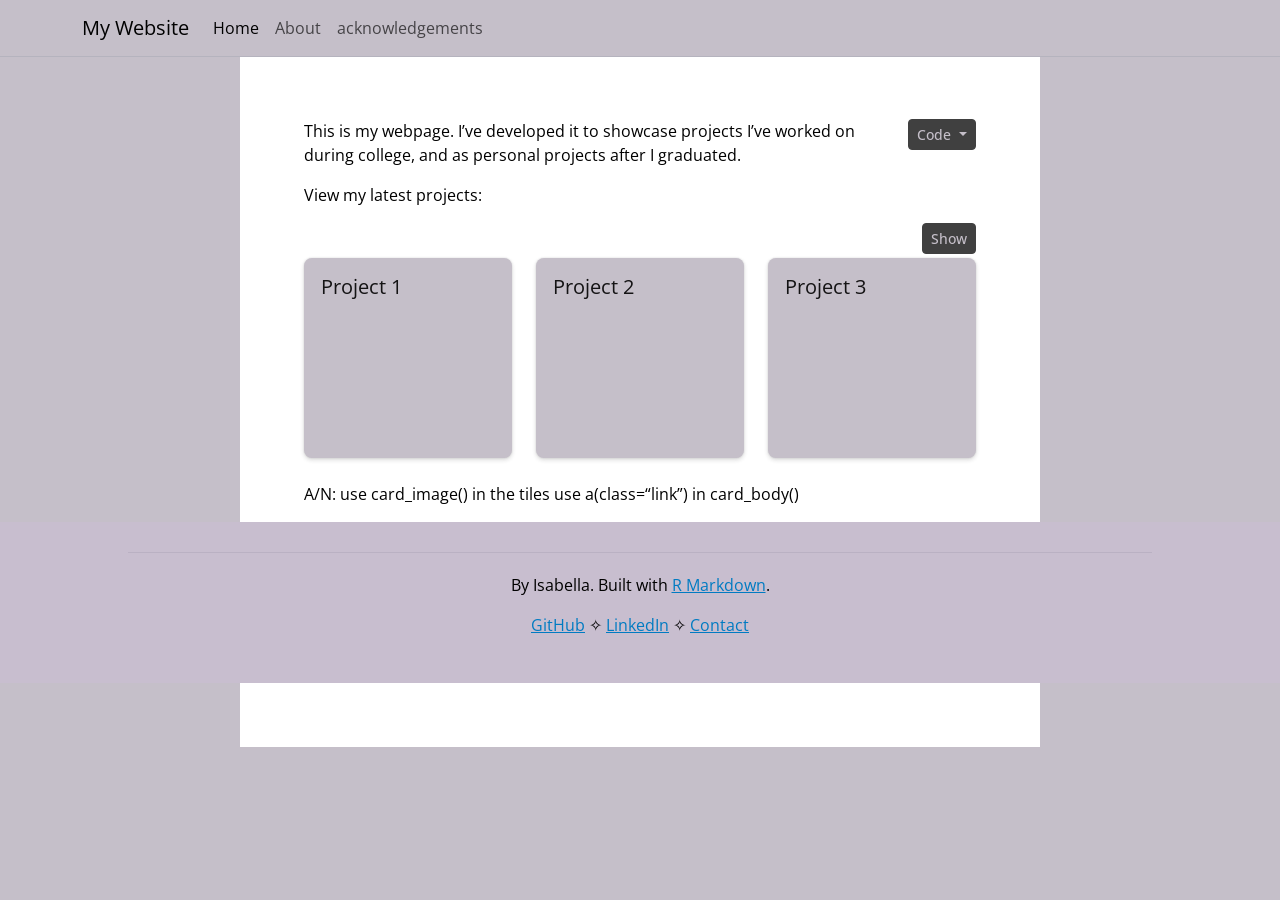
<file: docs/index.html>
<!DOCTYPE html>

<html>

<head>

<meta charset="utf-8" />
<meta name="generator" content="pandoc" />
<meta http-equiv="X-UA-Compatible" content="IE=EDGE" />




<title>index.knit</title>

<script src="site_libs/header-attrs-2.29/header-attrs.js"></script>
<script src="site_libs/jquery-3.6.0/jquery-3.6.0.min.js"></script>
<meta name="viewport" content="width=device-width, initial-scale=1, shrink-to-fit=no" />
<link href="site_libs/bootstrap-5.3.1/bootstrap.min.css" rel="stylesheet" />
<script src="site_libs/bootstrap-5.3.1/bootstrap.bundle.min.js"></script>
<script src="site_libs/bs3compat-0.9.0/transition.js"></script>
<script src="site_libs/bs3compat-0.9.0/tabs.js"></script>
<script src="site_libs/bs3compat-0.9.0/bs3compat.js"></script>
<script src="site_libs/navigation-1.1/tabsets.js"></script>
<script src="site_libs/navigation-1.1/codefolding.js"></script>
<link href="site_libs/highlightjs-9.12.0/default.css" rel="stylesheet" />
<script src="site_libs/highlightjs-9.12.0/highlight.js"></script>
<link href="site_libs/htmltools-fill-0.5.8.1/fill.css" rel="stylesheet" />
<script src="site_libs/bslib-component-js-0.9.0/components.min.js"></script>
<script src="site_libs/bslib-component-js-0.9.0/web-components.min.js" type="module"></script>
<link href="site_libs/bslib-component-css-0.9.0/bslib-component-css.min.css" rel="stylesheet" />
<script src="site_libs/bslib-tag-require-0.9.0/tag-require.js"></script>

<style type="text/css">
  code{white-space: pre-wrap;}
  span.smallcaps{font-variant: small-caps;}
  span.underline{text-decoration: underline;}
  div.column{display: inline-block; vertical-align: top; width: 50%;}
  div.hanging-indent{margin-left: 1.5em; text-indent: -1.5em;}
  ul.task-list{list-style: none;}
    </style>

<style type="text/css">code{white-space: pre;}</style>
<script type="text/javascript">
if (window.hljs) {
  hljs.configure({languages: []});
  hljs.initHighlightingOnLoad();
  if (document.readyState && document.readyState === "complete") {
    window.setTimeout(function() { hljs.initHighlighting(); }, 0);
  }
}
</script>









<style type = "text/css">
.main-container {
  max-width: 940px;
  margin-left: auto;
  margin-right: auto;
}
img {
  max-width:100%;
}
.tabbed-pane {
  padding-top: 12px;
}
.html-widget {
  margin-bottom: 20px;
}
button.code-folding-btn:focus {
  outline: none;
}
summary {
  display: list-item;
}
details > summary > p:only-child {
  display: inline;
}
pre code {
  padding: 0;
}
</style>


<style type="text/css">
.dropdown-submenu {
  position: relative;
}
.dropdown-submenu>.dropdown-menu {
  top: 0;
  left: 100%;
  margin-top: -6px;
  margin-left: -1px;
  border-radius: 0 6px 6px 6px;
}
.dropdown-submenu:hover>.dropdown-menu {
  display: block;
}
.dropdown-submenu>a:after {
  display: block;
  content: " ";
  float: right;
  width: 0;
  height: 0;
  border-color: transparent;
  border-style: solid;
  border-width: 5px 0 5px 5px;
  border-left-color: #cccccc;
  margin-top: 5px;
  margin-right: -10px;
}
.dropdown-submenu:hover>a:after {
  border-left-color: #adb5bd;
}
.dropdown-submenu.pull-left {
  float: none;
}
.dropdown-submenu.pull-left>.dropdown-menu {
  left: -100%;
  margin-left: 10px;
  border-radius: 6px 0 6px 6px;
}
</style>

<script type="text/javascript">
// manage active state of menu based on current page
$(document).ready(function () {
  // active menu anchor
  href = window.location.pathname
  href = href.substr(href.lastIndexOf('/') + 1)
  if (href === "")
    href = "index.html";
  var menuAnchor = $('a[href="' + href + '"]');

  // mark the anchor link active (and if it's in a dropdown, also mark that active)
  var dropdown = menuAnchor.closest('li.dropdown');
  if (window.bootstrap) { // Bootstrap 4+
    menuAnchor.addClass('active');
    dropdown.find('> .dropdown-toggle').addClass('active');
  } else { // Bootstrap 3
    menuAnchor.parent().addClass('active');
    dropdown.addClass('active');
  }

  // Navbar adjustments
  var navHeight = $(".navbar").first().height() + 15;
  var style = document.createElement('style');
  var pt = "padding-top: " + navHeight + "px; ";
  var mt = "margin-top: -" + navHeight + "px; ";
  var css = "";
  // offset scroll position for anchor links (for fixed navbar)
  for (var i = 1; i <= 6; i++) {
    css += ".section h" + i + "{ " + pt + mt + "}\n";
  }
  style.innerHTML = "body {" + pt + "padding-bottom: 40px; }\n" + css;
  document.head.appendChild(style);
});
</script>

<!-- tabsets -->

<style type="text/css">
.tabset-dropdown > .nav-tabs {
  display: inline-table;
  max-height: 500px;
  min-height: 44px;
  overflow-y: auto;
  border: 1px solid #ddd;
  border-radius: 4px;
}

.tabset-dropdown > .nav-tabs > li.active:before, .tabset-dropdown > .nav-tabs.nav-tabs-open:before {
  content: "\e259";
  font-family: 'Glyphicons Halflings';
  display: inline-block;
  padding: 10px;
  border-right: 1px solid #ddd;
}

.tabset-dropdown > .nav-tabs.nav-tabs-open > li.active:before {
  content: "\e258";
  font-family: 'Glyphicons Halflings';
  border: none;
}

.tabset-dropdown > .nav-tabs > li.active {
  display: block;
}

.tabset-dropdown > .nav-tabs > li > a,
.tabset-dropdown > .nav-tabs > li > a:focus,
.tabset-dropdown > .nav-tabs > li > a:hover {
  border: none;
  display: inline-block;
  border-radius: 4px;
  background-color: transparent;
}

.tabset-dropdown > .nav-tabs.nav-tabs-open > li {
  display: block;
  float: none;
}

.tabset-dropdown > .nav-tabs > li {
  display: none;
}
</style>

<!-- code folding -->
<style type="text/css">
.code-folding-btn { margin-bottom: 4px; }
</style>




</head>

<body>


<div class="container-fluid main-container">




<div class="navbar navbar-default  navbar-fixed-top" role="navigation">
  <div class="container">
    <div class="navbar-header">
      <button type="button" class="navbar-toggle collapsed" data-toggle="collapse" data-bs-toggle="collapse" data-target="#navbar" data-bs-target="#navbar">
        <span class="icon-bar"></span>
        <span class="icon-bar"></span>
        <span class="icon-bar"></span>
      </button>
      <a class="navbar-brand" href="index.html">My Website</a>
    </div>
    <div id="navbar" class="navbar-collapse collapse">
      <ul class="nav navbar-nav">
        <li>
  <a href="index.html">Home</a>
</li>
<li>
  <a href="about.html">About</a>
</li>
<li>
  <a href="ack.html">acknowledgements</a>
</li>
      </ul>
      <ul class="nav navbar-nav navbar-right">
        
      </ul>
    </div><!--/.nav-collapse -->
  </div><!--/.container -->
</div><!--/.navbar -->

<div id="header">

<div class="btn-group pull-right float-right">
<button type="button" class="btn btn-default btn-xs btn-secondary btn-sm dropdown-toggle" data-toggle="dropdown" data-bs-toggle="dropdown" aria-haspopup="true" aria-expanded="false"><span>Code</span> <span class="caret"></span></button>
<ul class="dropdown-menu dropdown-menu-right" style="min-width: 50px;">
<li><a id="rmd-show-all-code" href="#">Show All Code</a></li>
<li><a id="rmd-hide-all-code" href="#">Hide All Code</a></li>
</ul>
</div>




</div>


<p>This is my webpage. I’ve developed it to showcase projects I’ve
worked on during college, and as personal projects after I
graduated.</p>
<p>View my latest projects:</p>
<pre class="r"><code>library(bslib)

layout_column_wrap(
card(full_screen=FALSE,height=&quot;200px&quot;,card_body(card_title(&quot;Project 1&quot;))),
card(full_screen=FALSE,height=&quot;200px&quot;,card_body(card_title(&quot;Project 2&quot;))),
card(full_screen=FALSE,height=&quot;200px&quot;,card_body(card_title(&quot;Project 3&quot;)))
)</code></pre>
<div class="bslib-grid bslib-mb-spacing html-fill-item" data-require-bs-caller="layout_column_wrap()" data-require-bs-version="5" style="grid-template-columns:repeat(auto-fit, minmax(min(200px, 100%), 1fr));grid-auto-rows:1fr;--bslib-grid-height:auto;--bslib-grid-height-mobile:auto;">
<div class="bslib-grid-item bslib-gap-spacing html-fill-container">
<div class="card bslib-card bslib-mb-spacing html-fill-item html-fill-container" data-bslib-card-init data-require-bs-caller="card()" data-require-bs-version="5" style="height:200px;">
<div class="card-body bslib-gap-spacing html-fill-item html-fill-container" style="margin-top:auto;margin-bottom:auto;flex:1 1 auto;">
<h5>Project 1</h5>
</div>
<script data-bslib-card-init>bslib.Card.initializeAllCards();</script>
</div>
</div>
<div class="bslib-grid-item bslib-gap-spacing html-fill-container">
<div class="card bslib-card bslib-mb-spacing html-fill-item html-fill-container" data-bslib-card-init data-require-bs-caller="card()" data-require-bs-version="5" style="height:200px;">
<div class="card-body bslib-gap-spacing html-fill-item html-fill-container" style="margin-top:auto;margin-bottom:auto;flex:1 1 auto;">
<h5>Project 2</h5>
</div>
<script data-bslib-card-init>bslib.Card.initializeAllCards();</script>
</div>
</div>
<div class="bslib-grid-item bslib-gap-spacing html-fill-container">
<div class="card bslib-card bslib-mb-spacing html-fill-item html-fill-container" data-bslib-card-init data-require-bs-caller="card()" data-require-bs-version="5" style="height:200px;">
<div class="card-body bslib-gap-spacing html-fill-item html-fill-container" style="margin-top:auto;margin-bottom:auto;flex:1 1 auto;">
<h5>Project 3</h5>
</div>
<script data-bslib-card-init>bslib.Card.initializeAllCards();</script>
</div>
</div>
</div>
<p>A/N: use card_image() in the tiles use a(class=“link”) in
card_body()</p>



<div class="site-footer">
  <hr style="border: none; height: 1px; background-color: #8e889e;">
  <p>By Isabella. Built with <a href="https://rmarkdown.rstudio.com/">R Markdown</a>.</p>
  <p style="text-align: center;">
    <a href="https://github.com/yourusername">GitHub</a> ✧ 
    <a href="https://linkedin.com/in/yourusername">LinkedIn</a> ✧ 
    <a href="mailto:youremail@domain.com">Contact</a>
  </p>
</div>



</div>

<script>

// add bootstrap table styles to pandoc tables
function bootstrapStylePandocTables() {
  $('tr.odd').parent('tbody').parent('table').addClass('table table-condensed');
}
$(document).ready(function () {
  bootstrapStylePandocTables();
});


</script>

<!-- tabsets -->

<script>
$(document).ready(function () {
  window.buildTabsets("TOC");
});

$(document).ready(function () {
  $('.tabset-dropdown > .nav-tabs > li').click(function () {
    $(this).parent().toggleClass('nav-tabs-open');
  });
});
</script>

<!-- code folding -->
<script>
$(document).ready(function () {
  window.initializeCodeFolding("hide" === "show");
});
</script>


<!-- dynamically load mathjax for compatibility with self-contained -->
<script>
  (function () {
    var script = document.createElement("script");
    script.type = "text/javascript";
    script.src  = "https://mathjax.rstudio.com/latest/MathJax.js?config=TeX-AMS-MML_HTMLorMML";
    document.getElementsByTagName("head")[0].appendChild(script);
  })();
</script>

</body>
</html>
</file>
<file: docs/site_libs/highlightjs-9.12.0/default.css>
.hljs-literal {
  color: #990073;
}

.hljs-number {
  color: #099;
}

.hljs-comment {
  color: #998;
  font-style: italic;
}

.hljs-keyword {
  color: #900;
  font-weight: bold;
}

.hljs-string {
  color: #d14;
}
</file>
<file: docs/site_libs/htmltools-fill-0.5.8.1/fill.css>
@layer htmltools {
  .html-fill-container {
    display: flex;
    flex-direction: column;
    /* Prevent the container from expanding vertically or horizontally beyond its
    parent's constraints. */
    min-height: 0;
    min-width: 0;
  }
  .html-fill-container > .html-fill-item {
    /* Fill items can grow and shrink freely within
    available vertical space in fillable container */
    flex: 1 1 auto;
    min-height: 0;
    min-width: 0;
  }
  .html-fill-container > :not(.html-fill-item) {
    /* Prevent shrinking or growing of non-fill items */
    flex: 0 0 auto;
  }
}
</file>
<file: docs/site_libs/bslib-component-css-0.9.0/bslib-component-css.min.css>
.accordion .accordion-header{font-size:calc(1.325rem + .9vw);margin-top:0;margin-bottom:.5rem;font-weight:400;line-height:1.2;color:var(--bs-heading-color);margin-bottom:0}@media (min-width: 1200px){.accordion .accordion-header{font-size:2rem}}.accordion .accordion-icon:not(:empty){margin-right:0.75rem;display:flex}.accordion .accordion-button:not(.collapsed){box-shadow:none}.accordion .accordion-button:not(.collapsed):focus{box-shadow:var(--bs-accordion-btn-focus-box-shadow)}.bslib-card{overflow:auto}.bslib-card .card-body+.card-body{padding-top:0}.bslib-card .card-body{overflow:auto}.bslib-card .card-body p{margin-top:0}.bslib-card .card-body p:last-child{margin-bottom:0}.bslib-card .card-body{max-height:var(--bslib-card-body-max-height, none)}.bslib-card[data-full-screen="true"]>.card-body{max-height:var(--bslib-card-body-max-height-full-screen, none)}.bslib-card .card-header .form-group{margin-bottom:0}.bslib-card .card-header .selectize-control{margin-bottom:0}.bslib-card .card-header .selectize-control .item{margin-right:1.15rem}.bslib-card .card-footer{margin-top:auto}.bslib-card .bslib-navs-card-title{display:flex;flex-wrap:wrap;justify-content:space-between;align-items:center}.bslib-card .bslib-navs-card-title .nav{margin-left:auto}.bslib-card .bslib-sidebar-layout:not([data-bslib-sidebar-border="true"]){border:none}.bslib-card .bslib-sidebar-layout:not([data-bslib-sidebar-border-radius="true"]){border-top-left-radius:0;border-top-right-radius:0}.bslib-card[data-full-screen="true"]{position:fixed;inset:3.5rem 1rem 1rem;height:auto !important;max-height:none !important;width:auto !important;z-index:1070}.bslib-full-screen-enter{position:absolute;bottom:var(--bslib-full-screen-enter-bottom, 0.2rem);right:var(--bslib-full-screen-enter-right, 0);top:var(--bslib-full-screen-enter-top);left:var(--bslib-full-screen-enter-left);color:var(--bslib-color-fg, var(--bs-card-color));background-color:var(--bslib-color-bg, var(--bs-card-bg, var(--bs-body-bg)));border:var(--bs-card-border-width) solid var(--bslib-color-fg, var(--bs-card-border-color));box-shadow:0 2px 4px rgba(0,0,0,0.15);margin:0.2rem 0.4rem;padding:0.55rem !important;font-size:.8rem;cursor:pointer;opacity:0;z-index:1070}.card:hover>*>.bslib-full-screen-enter,.card:focus-within>*>.bslib-full-screen-enter{opacity:0.6}.card:hover>*>.bslib-full-screen-enter:hover,.card:hover>*>.bslib-full-screen-enter:focus,.card:focus-within>*>.bslib-full-screen-enter:hover,.card:focus-within>*>.bslib-full-screen-enter:focus{opacity:1}.card[data-full-screen="false"]:hover>*>.bslib-full-screen-enter{display:block}.bslib-has-full-screen .bslib-full-screen-enter{display:none !important}.bslib-full-screen-exit{position:relative;top:1.35rem;font-size:0.9rem;cursor:pointer;text-decoration:none;display:flex;float:right;margin-right:2.15rem;align-items:center;color:rgba(var(--bs-body-bg-rgb), 0.8)}.bslib-full-screen-exit:hover{color:rgba(var(--bs-body-bg-rgb), 1)}.bslib-full-screen-exit svg{margin-left:0.5rem;font-size:1.5rem}#bslib-full-screen-overlay{position:fixed;inset:0;background-color:rgba(var(--bs-body-color-rgb), 0.6);backdrop-filter:blur(2px);-webkit-backdrop-filter:blur(2px);z-index:1069;animation:bslib-full-screen-overlay-enter 400ms cubic-bezier(0.6, 0.02, 0.65, 1) forwards}@keyframes bslib-full-screen-overlay-enter{0%{opacity:0}100%{opacity:1}}@media (max-width: 575.98px){.bslib-card[data-full-screen="true"]{inset:2.5rem 0.5rem 0.5rem}.bslib-full-screen-exit{top:0.75rem;margin-right:1.25rem}}.bslib-grid{--_item-column-span: 1;display:grid !important;gap:var(--bslib-spacer, 1rem);height:var(--bslib-grid-height)}.bslib-grid>*{grid-column:auto/span var(--_item-column-span, 1)}.bslib-grid.grid{grid-template-columns:repeat(var(--bs-columns, 12), minmax(0, 1fr));grid-template-rows:unset;grid-auto-rows:var(--bslib-grid--row-heights);--bslib-grid--row-heights--xs: unset;--bslib-grid--row-heights--sm: unset;--bslib-grid--row-heights--md: unset;--bslib-grid--row-heights--lg: unset;--bslib-grid--row-heights--xl: unset;--bslib-grid--row-heights--xxl: unset}.bslib-grid.grid.bslib-grid--row-heights--xs{--bslib-grid--row-heights: var(--bslib-grid--row-heights--xs)}@media (min-width: 576px){.bslib-grid.grid.bslib-grid--row-heights--sm{--bslib-grid--row-heights: var(--bslib-grid--row-heights--sm)}}@media (min-width: 768px){.bslib-grid.grid.bslib-grid--row-heights--md{--bslib-grid--row-heights: var(--bslib-grid--row-heights--md)}}@media (min-width: 992px){.bslib-grid.grid.bslib-grid--row-heights--lg{--bslib-grid--row-heights: var(--bslib-grid--row-heights--lg)}}@media (min-width: 1200px){.bslib-grid.grid.bslib-grid--row-heights--xl{--bslib-grid--row-heights: var(--bslib-grid--row-heights--xl)}}@media (min-width: 1400px){.bslib-grid.grid.bslib-grid--row-heights--xxl{--bslib-grid--row-heights: var(--bslib-grid--row-heights--xxl)}}.bslib-grid>*>.shiny-input-container{width:100%}bslib-layout-columns.bslib-grid{--_item-column-span: 6}bslib-layout-columns[hidden-until-init]>*{display:none}@media (max-width: 767.98px){bslib-layout-columns:where(.bslib-grid)>*{grid-column:1 / -1}}@media (max-width: 575.98px){.bslib-grid{grid-template-columns:1fr !important;height:var(--bslib-grid-height-mobile)}.bslib-grid.grid{height:unset !important}}@media (min-width: 576px){.nav:not(.nav-hidden){display:flex !important;display:-webkit-flex !important}.nav:not(.nav-hidden):not(.nav-stacked):not(.flex-column){float:none !important}.nav:not(.nav-hidden):not(.nav-stacked):not(.flex-column)>.bslib-nav-spacer{margin-left:auto !important}.nav:not(.nav-hidden):not(.nav-stacked):not(.flex-column)>.form-inline{margin-top:auto;margin-bottom:auto}.nav:not(.nav-hidden).nav-stacked{flex-direction:column;-webkit-flex-direction:column;height:100%}.nav:not(.nav-hidden).nav-stacked>.bslib-nav-spacer{margin-top:auto !important}}.bslib-page-fill{width:100%;height:100%;margin:0;padding:var(--bslib-spacer, 1rem);gap:var(--bslib-spacer, 1rem)}@media (max-width: 575.98px){.bslib-flow-mobile>.html-fill-item{flex:0 0 auto}.bslib-flow-mobile.bslib-page-sidebar>.html-fill-item,.bslib-flow-mobile.bslib-page-navbar.has-page-sidebar>.html-fill-item{flex:1 1 auto}.bslib-flow-mobile.bslib-page-sidebar>.bslib-sidebar-layout>.main>.html-fill-item,.bslib-flow-mobile.bslib-page-navbar.has-page-sidebar>.html-fill-container>.bslib-sidebar-layout>.main>.html-fill-item{flex:0 0 auto}}.navbar+.container-fluid:has(>.tab-content>.tab-pane.active.html-fill-container){padding-left:0;padding-right:0}.navbar+.container-fluid>.tab-content>.tab-pane.active.html-fill-container{padding:var(--bslib-spacer, 1rem);gap:var(--bslib-spacer, 1rem)}.navbar+.container-fluid>.tab-content>.tab-pane.active.html-fill-container:has(>.bslib-sidebar-layout:only-child){padding:0}.navbar+.container-fluid>.tab-content>.tab-pane.active.html-fill-container>.bslib-sidebar-layout:only-child:not([data-bslib-sidebar-border="true"]){border-left:none;border-right:none;border-bottom:none}.navbar+.container-fluid>.tab-content>.tab-pane.active.html-fill-container>.bslib-sidebar-layout:only-child:not([data-bslib-sidebar-border-radius="true"]){border-radius:0}.navbar+div>.bslib-sidebar-layout{border-top:var(--bslib-sidebar-border)}:root{--bslib-page-sidebar-title-bg: #202020;--bslib-page-sidebar-title-color: #C5BFC9}.bslib-page-sidebar>.navbar{--bs-navbar-brand-color: var(--bslib-page-sidebar-title-color);border-bottom:var(--bs-border-width) solid var(--bs-border-color-translucent);background-color:var(--bslib-page-sidebar-title-bg);color:var(--bslib-page-sidebar-title-color)}.bslib-page-sidebar .bslib-page-title{margin-bottom:0;line-height:var(--bs-body-line-height)}@media (max-width: 991.98px){.bslib-page-sidebar>.bslib-sidebar-layout.sidebar-collapsed:not(.sidebar-right)>.main,.bslib-page-navbar>div>.bslib-sidebar-layout.sidebar-collapsed:not(.sidebar-right)>.main{padding-right:var(--_padding)}.bslib-page-sidebar>.bslib-sidebar-layout.sidebar-collapsed.sidebar-right>.main,.bslib-page-navbar>div>.bslib-sidebar-layout.sidebar-collapsed.sidebar-right>.main{padding-left:var(--_padding)}}@media (min-width: 576px){.bslib-sidebar-layout .bslib-page-main{min-height:var(--bslib-page-main-min-height, 576px)}.bslib-sidebar-layout:not(.sidebar-collapsed) .bslib-page-main,.bslib-sidebar-layout.transitioning .bslib-page-main{min-width:var(--bslib-page-main-min-width, 576px)}}.bslib-sidebar-layout{--_transition-duration: 0;--_transition-easing-x: var(--bslib-sidebar-transition-easing-x, cubic-bezier(0.8, 0.78, 0.22, 1.07));--_border: var(--bslib-sidebar-border, var(--bs-card-border-width, var(--bs-border-width)) solid var(--bs-card-border-color, var(--bs-border-color-translucent)));--_border-radius: var(--bslib-sidebar-border-radius, var(--bs-border-radius));--_vert-border: var(--bslib-sidebar-vert-border, var(--_border));--_sidebar-width: var(--bslib-sidebar-width, 250px);--_sidebar-bg: var(--bslib-sidebar-bg, RGBA(var(--bs-body-bg-rgb), 0.05));--_sidebar-fg: var(--bslib-sidebar-fg, var(--_main-fg));--_main-fg: var(--bslib-sidebar-main-fg, var(--bs-card-color, var(--bs-body-color)));--_main-bg: var(--bslib-sidebar-main-bg, transparent);--_toggle-bg: var(--bslib-sidebar-toggle-bg, rgba(var(--bs-emphasis-color-rgb, 0, 0, 0), 0.1));--_padding: var(--bslib-sidebar-padding, var(--bslib-spacer, 1.5rem));--_icon-size: var(--bslib-sidebar-icon-size, 1rem);--_icon-button-size: var(--bslib-sidebar-icon-button-size, calc(var(--_icon-size, 1rem) * 2));--_padding-icon: calc(var(--_icon-button-size, 2rem) * 1.5);--_toggle-border-radius: var(--bslib-collapse-toggle-border-radius, var(--bs-border-radius, 3px));--_toggle-transform: var(--bslib-collapse-toggle-transform, 0deg);--_toggle-transition-easing: var(--bslib-sidebar-toggle-transition-easing, cubic-bezier(1, 0, 0, 1));--_toggle-right-transform: var(--bslib-collapse-toggle-right-transform, 180deg);--_toggle-position-y: calc(var(--_js-toggle-count-this-side, 0) * calc(var(--_icon-size) + var(--_padding)) + var(--_icon-size, 1rem) / 2);--_toggle-position-x: calc(-2.5 * var(--_icon-size) - var(--bs-card-border-width, 1px));--_mobile-max-height: var(--bslib-sidebar-mobile-max-height, var(--bslib-sidebar-max-height-mobile));--_sidebar-mobile-opacity: var(--bslib-sidebar-mobile-opacity);--_main-mobile-expanded-opacity: var(--bslib-sidebar-main-mobile-expanded-opacity, 0);--_sidebar-mobile-max-width: var(--bslib-sidebar-mobile-max-width);--_sidebar-mobile-box-shadow: var(--bslib-sidebar-mobile-box-shadow);--_column-main: minmax(0, 1fr);--_toggle-collective-height: calc(calc(var(--_icon-button-size) + 0.5em) * var(--_js-toggle-count-max-side, 1));display:grid !important;grid-template-columns:Min(calc(100% - var(--_padding-icon)), var(--_sidebar-width)) var(--_column-main);position:relative;transition:grid-template-columns ease-in-out var(--_transition-duration),background-color linear var(--_transition-duration);border:var(--_border);border-radius:var(--_border-radius)}.bslib-sidebar-layout.transitioning{--_transition-duration: max(var(--bslib-sidebar-transition-duration, 300ms), 5ms)}@media (prefers-reduced-motion: reduce){.bslib-sidebar-layout{transition:none}}.bslib-sidebar-layout,.html-fill-container>.bslib-sidebar-layout.html-fill-item{min-height:var(--_toggle-collective-height)}.bslib-sidebar-layout[data-bslib-sidebar-border="false"]{border:none}.bslib-sidebar-layout[data-bslib-sidebar-border-radius="false"]{border-radius:initial}.bslib-sidebar-layout>.main,.bslib-sidebar-layout>.sidebar{grid-row:1 / 2;border-radius:inherit;overflow:auto}.bslib-sidebar-layout>.main{grid-column:2 / 3;border-top-left-radius:0;border-bottom-left-radius:0;padding:var(--_padding);transition:padding var(--_transition-easing-x) var(--_transition-duration);color:var(--_main-fg);background-color:var(--_main-bg)}.bslib-sidebar-layout>.sidebar{grid-column:1 / 2;width:100%;border-right:var(--_vert-border);border-top-right-radius:0;border-bottom-right-radius:0;color:var(--_sidebar-fg);background-color:var(--_sidebar-bg)}.bslib-sidebar-layout>.sidebar>.sidebar-content{display:flex;flex-direction:column;gap:var(--bslib-spacer, 1rem);padding:var(--_padding);padding-top:var(--_padding-icon)}.bslib-sidebar-layout>.sidebar>.sidebar-content>:last-child:not(.sidebar-title){margin-bottom:0}.bslib-sidebar-layout>.sidebar>.sidebar-content>.accordion{margin-left:calc(-1 * var(--_padding));margin-right:calc(-1 * var(--_padding))}.bslib-sidebar-layout>.sidebar>.sidebar-content>.accordion:last-child{margin-bottom:calc(-1 * var(--_padding))}.bslib-sidebar-layout>.sidebar>.sidebar-content>.accordion:not(:last-child){margin-bottom:1rem}.bslib-sidebar-layout>.sidebar>.sidebar-content>.accordion .accordion-body{display:flex;flex-direction:column}.bslib-sidebar-layout>.sidebar>.sidebar-content>.accordion:not(:first-child) .accordion-item:first-child{border-top:var(--bs-accordion-border-width) solid var(--bs-accordion-border-color)}.bslib-sidebar-layout>.sidebar>.sidebar-content>.accordion:not(:last-child) .accordion-item:last-child{border-bottom:var(--bs-accordion-border-width) solid var(--bs-accordion-border-color)}.bslib-sidebar-layout>.sidebar>.sidebar-content.has-accordion>.sidebar-title{border-bottom:none;padding-bottom:0}.bslib-sidebar-layout>.sidebar .shiny-input-container{width:100%}.bslib-sidebar-layout>.collapse-toggle{grid-row:1 / 2;grid-column:1 / 2;z-index:1000;display:inline-flex;align-items:center;position:absolute;right:calc(var(--_icon-size));top:calc(var(--_icon-size, 1rem) / 2);border:none;border-radius:var(--_toggle-border-radius);height:var(--_icon-button-size, 2rem);width:var(--_icon-button-size, 2rem);display:flex;align-items:center;justify-content:center;padding:0;color:var(--_sidebar-fg);background-color:unset;transition:color var(--_transition-easing-x) var(--_transition-duration),top var(--_transition-easing-x) var(--_transition-duration),right var(--_transition-easing-x) var(--_transition-duration),left var(--_transition-easing-x) var(--_transition-duration)}.bslib-sidebar-layout>.collapse-toggle:hover{background-color:var(--_toggle-bg)}.bslib-sidebar-layout>.collapse-toggle>.collapse-icon{opacity:0.8;width:var(--_icon-size);height:var(--_icon-size);transform:rotateY(var(--_toggle-transform));transition:transform var(--_toggle-transition-easing) var(--_transition-duration)}.bslib-sidebar-layout>.collapse-toggle:hover>.collapse-icon{opacity:1}.bslib-sidebar-layout .sidebar-title{font-size:1.25rem;line-height:1.25;margin-top:0;margin-bottom:1rem;padding-bottom:1rem;border-bottom:var(--_border)}.bslib-sidebar-layout.sidebar-right{grid-template-columns:var(--_column-main) Min(calc(100% - var(--_padding-icon)), var(--_sidebar-width))}.bslib-sidebar-layout.sidebar-right>.main{grid-column:1 / 2;border-top-right-radius:0;border-bottom-right-radius:0;border-top-left-radius:inherit;border-bottom-left-radius:inherit}.bslib-sidebar-layout.sidebar-right>.sidebar{grid-column:2 / 3;border-right:none;border-left:var(--_vert-border);border-top-left-radius:0;border-bottom-left-radius:0}.bslib-sidebar-layout.sidebar-right>.collapse-toggle{grid-column:2 / 3;left:var(--_icon-size);right:unset;border:var(--bslib-collapse-toggle-border)}.bslib-sidebar-layout.sidebar-right>.collapse-toggle>.collapse-icon{transform:rotateY(var(--_toggle-right-transform))}.bslib-sidebar-layout.transitioning>.sidebar>.sidebar-content{display:none}.bslib-sidebar-layout.sidebar-collapsed{--_toggle-transform: 180deg;--_toggle-right-transform: 0deg;--_vert-border: none;grid-template-columns:0 minmax(0, 1fr)}.bslib-sidebar-layout.sidebar-collapsed.sidebar-right{grid-template-columns:minmax(0, 1fr) 0}.bslib-sidebar-layout.sidebar-collapsed:not(.transitioning)>.sidebar>*{display:none}.bslib-sidebar-layout.sidebar-collapsed>.main{border-radius:inherit;padding-left:var(--_padding-icon);padding-right:var(--_padding-icon)}.bslib-sidebar-layout.sidebar-collapsed>.collapse-toggle{color:var(--_main-fg);top:var(--_toggle-position-y);right:var(--_toggle-position-x)}.bslib-sidebar-layout.sidebar-collapsed.sidebar-right>.collapse-toggle{left:var(--_toggle-position-x);right:unset}.bslib-sidebar-layout{--bslib-sidebar-js-window-size: desktop}@media (max-width: 575.98px){.bslib-sidebar-layout{--bslib-sidebar-js-window-size: mobile}}@media (min-width: 576px){.bslib-sidebar-layout[data-collapsible-desktop="false"]{--_padding-icon: var(--_padding)}.bslib-sidebar-layout[data-collapsible-desktop="false"]>.collapse-toggle{display:none}.bslib-sidebar-layout[data-collapsible-desktop="false"]>.sidebar[hidden]{display:block !important}.bslib-sidebar-layout[data-collapsible-desktop="false"]>.sidebar[hidden]>.sidebar-content{display:flex !important}}@media (max-width: 575.98px){.bslib-sidebar-layout>.sidebar,.bslib-sidebar-layout.sidebar-right>.sidebar{border:none}.bslib-sidebar-layout>.main,.bslib-sidebar-layout.sidebar-right>.main{grid-column:1 / 3}.bslib-sidebar-layout[data-collapsible-mobile="true"]{grid-template-rows:calc(var(--_icon-button-size) + var(--_padding)) 1fr;grid-template-columns:100% 0}.bslib-sidebar-layout[data-collapsible-mobile="true"]>.collapse-toggle{grid-row:1 / 2}.bslib-sidebar-layout[data-collapsible-mobile="true"]>.main{grid-row:2 / 3}.bslib-sidebar-layout[data-collapsible-mobile="true"]>.sidebar{grid-row:1 / 3}.bslib-sidebar-layout[data-collapsible-mobile="true"]:not(.sidebar-collapsed)>.sidebar,.bslib-sidebar-layout[data-collapsible-mobile="true"].transitioning>.sidebar{z-index:1045}.bslib-sidebar-layout[data-collapsible-mobile="true"]:not(.sidebar-collapsed)>.collapse-toggle,.bslib-sidebar-layout[data-collapsible-mobile="true"].transitioning>.collapse-toggle{z-index:1045}.bslib-sidebar-layout[data-collapsible-mobile="true"]>.collapse-toggle{top:unset;position:relative;align-self:center}.bslib-sidebar-layout[data-collapsible-mobile="true"]:not(.sidebar-right)>.collapse-toggle{left:var(--_icon-size);right:unset;justify-self:left}.bslib-sidebar-layout[data-collapsible-mobile="true"].sidebar-right>.collapse-toggle{right:var(--_icon-size);left:unset;justify-self:right}.bslib-sidebar-layout[data-collapsible-mobile="true"]>.sidebar{opacity:var(--_sidebar-mobile-opacity, 1);max-width:var(--_sidebar-mobile-max-width, 100%);box-shadow:var(--_sidebar-mobile-box-shadow)}.bslib-sidebar-layout[data-collapsible-mobile="true"]>.sidebar{margin:0;padding-top:var(--_padding-icon)}.bslib-sidebar-layout[data-collapsible-mobile="true"]>.sidebar>.sidebar-content{padding-top:0;height:100%;overflow-y:auto}.bslib-sidebar-layout[data-collapsible-mobile="true"]:not(.sidebar-right)>.sidebar{margin-right:auto}.bslib-sidebar-layout[data-collapsible-mobile="true"].sidebar-right>.sidebar{margin-left:auto}.bslib-sidebar-layout[data-collapsible-mobile="true"].sidebar-right{grid-template-columns:0 100%}.bslib-sidebar-layout[data-collapsible-mobile="true"].sidebar-collapsed{grid-template-columns:0 100%}.bslib-sidebar-layout[data-collapsible-mobile="true"].sidebar-collapsed.sidebar-right{grid-template-columns:100% 0}.bslib-sidebar-layout[data-collapsible-mobile="true"]>.main{padding-top:1px;padding-left:var(--_padding);padding-right:var(--_padding)}.bslib-sidebar-layout[data-collapsible-mobile="true"]>.main{opacity:var(--_main-mobile-expanded-opacity);transition:opacity var(--_transition-easing-x) var(--_transition-duration)}.bslib-sidebar-layout[data-collapsible-mobile="true"].sidebar-collapsed>.main{opacity:1}.bslib-sidebar-layout[data-collapsible-mobile="true"]>.main{background-color:none}.bslib-sidebar-layout[data-collapsible-mobile="true"],.bslib-sidebar-layout[data-collapsible-mobile="true"].sidebar-collapsed{background-color:var(--_main-bg)}}@media (max-width: 575.98px){.bslib-sidebar-layout[data-collapsible-mobile="false"]{display:block !important;--_padding-icon: var(--_padding);--_vert-border: var(--_border)}.bslib-sidebar-layout[data-collapsible-mobile="false"]>.sidebar[hidden]{display:block !important}.bslib-sidebar-layout[data-collapsible-mobile="false"]>.sidebar[hidden]>.sidebar-content{display:flex !important}.bslib-sidebar-layout[data-collapsible-mobile="false"]>.sidebar{max-height:var(--_mobile-max-height);overflow-y:auto}.bslib-sidebar-layout[data-collapsible-mobile="false"][data-open-mobile="always"]>.sidebar{border-top:var(--_vert-border)}.bslib-sidebar-layout[data-collapsible-mobile="false"][data-open-mobile="always-above"]>.sidebar{border-bottom:var(--_vert-border)}.bslib-sidebar-layout[data-collapsible-mobile="false"]>.collapse-toggle{display:none}}.bslib-value-box{container-name:bslib-value-box;container-type:inline-size}.bslib-value-box.default{--bslib-value-box-bg-default: var(--bs-card-bg, #C5BFC9);--bslib-value-box-border-color-default: var(--bs-card-border-color, var(--bs-border-color-translucent));color:var(--bslib-value-box-color, var(--bs-body-color));background-color:var(--bslib-value-box-bg, var(--bslib-value-box-bg-default));border-color:var(--bslib-value-box-border-color, var(--bslib-value-box-border-color-default))}.bslib-value-box .value-box-grid{display:grid;grid-template-areas:"left right";align-items:center;overflow:hidden}.bslib-value-box .value-box-showcase{height:100%;max-height:var(---bslib-value-box-showcase-max-h, 100%)}.bslib-value-box .value-box-showcase,.bslib-value-box .value-box-showcase>.html-fill-item{width:100%}.bslib-value-box[data-full-screen="true"] .value-box-showcase{max-height:var(---bslib-value-box-showcase-max-h-fs, 100%)}@media screen and (min-width: 575.98px){@container bslib-value-box (max-width: 300px){.bslib-value-box:not(.showcase-bottom) .value-box-grid{grid-template-columns:1fr !important;grid-template-rows:auto auto;grid-template-areas:"top" "bottom"}.bslib-value-box:not(.showcase-bottom) .value-box-grid .value-box-showcase{grid-area:top !important}.bslib-value-box:not(.showcase-bottom) .value-box-grid .value-box-area{grid-area:bottom !important;justify-content:end}}}.bslib-value-box .value-box-area{justify-content:center;padding:1.5rem 1rem;font-size:.9rem;font-weight:500}.bslib-value-box .value-box-area *{margin-bottom:0;margin-top:0}.bslib-value-box .value-box-title{font-size:1rem;margin-top:0;margin-bottom:.5rem;font-weight:400;line-height:1.2}.bslib-value-box .value-box-title:empty::after{content:'\00a0 '}.bslib-value-box .value-box-value{font-size:calc(1.325rem + .9vw);margin-top:0;margin-bottom:.5rem;font-weight:400;line-height:1.2}@media (min-width: 1200px){.bslib-value-box .value-box-value{font-size:2rem}}.bslib-value-box .value-box-value:empty::after{content:'\00a0 '}.bslib-value-box .value-box-showcase{align-items:center;justify-content:center;margin-top:auto;margin-bottom:auto;padding:1rem}.bslib-value-box .value-box-showcase .bi,.bslib-value-box .value-box-showcase .fa,.bslib-value-box .value-box-showcase .fab,.bslib-value-box .value-box-showcase .fas,.bslib-value-box .value-box-showcase .far{opacity:.85;min-width:50px;max-width:125%}.bslib-value-box .value-box-showcase .bi,.bslib-value-box .value-box-showcase .fa,.bslib-value-box .value-box-showcase .fab,.bslib-value-box .value-box-showcase .fas,.bslib-value-box .value-box-showcase .far{font-size:4rem}.bslib-value-box.showcase-top-right .value-box-grid{grid-template-columns:1fr var(---bslib-value-box-showcase-w, 50%)}.bslib-value-box.showcase-top-right .value-box-grid .value-box-showcase{grid-area:right;margin-left:auto;align-self:start;align-items:end;padding-left:0;padding-bottom:0}.bslib-value-box.showcase-top-right .value-box-grid .value-box-area{grid-area:left;align-self:end}.bslib-value-box.showcase-top-right[data-full-screen="true"] .value-box-grid{grid-template-columns:auto var(---bslib-value-box-showcase-w-fs, 1fr)}.bslib-value-box.showcase-top-right[data-full-screen="true"] .value-box-grid>div{align-self:center}.bslib-value-box.showcase-top-right:not([data-full-screen="true"]) .value-box-showcase{margin-top:0}@container bslib-value-box (max-width: 300px){.bslib-value-box.showcase-top-right:not([data-full-screen="true"]) .value-box-grid .value-box-showcase{padding-left:1rem}}.bslib-value-box.showcase-left-center .value-box-grid{grid-template-columns:var(---bslib-value-box-showcase-w, 30%) auto}.bslib-value-box.showcase-left-center[data-full-screen="true"] .value-box-grid{grid-template-columns:var(---bslib-value-box-showcase-w-fs, 1fr) auto}.bslib-value-box.showcase-left-center:not([data-fill-screen="true"]) .value-box-grid .value-box-showcase{grid-area:left}.bslib-value-box.showcase-left-center:not([data-fill-screen="true"]) .value-box-grid .value-box-area{grid-area:right}.bslib-value-box.showcase-bottom .value-box-grid{grid-template-columns:1fr;grid-template-rows:1fr var(---bslib-value-box-showcase-h, auto);grid-template-areas:"top" "bottom";overflow:hidden}.bslib-value-box.showcase-bottom .value-box-grid .value-box-showcase{grid-area:bottom;padding:0;margin:0}.bslib-value-box.showcase-bottom .value-box-grid .value-box-area{grid-area:top}.bslib-value-box.showcase-bottom[data-full-screen="true"] .value-box-grid{grid-template-rows:1fr var(---bslib-value-box-showcase-h-fs, 2fr)}.bslib-value-box.showcase-bottom[data-full-screen="true"] .value-box-grid .value-box-showcase{padding:1rem}
</file>
